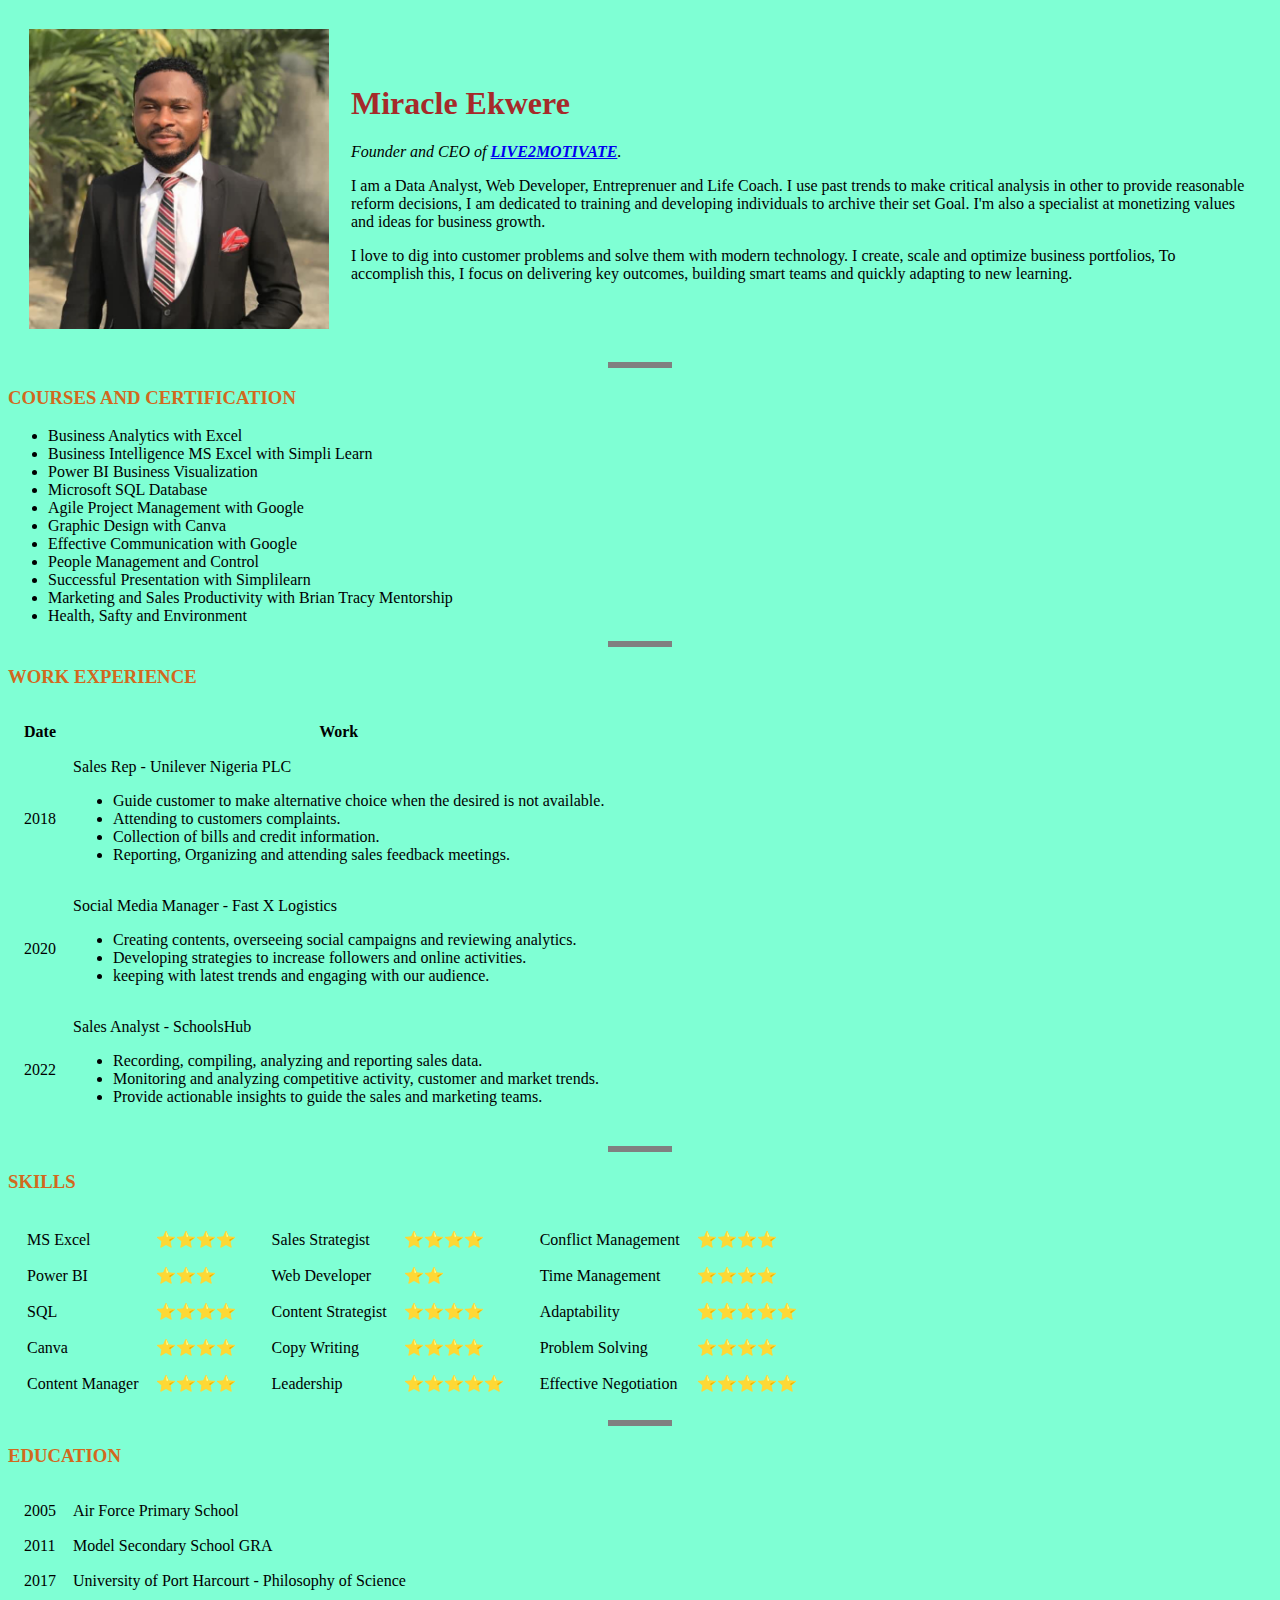
<file: index.html>
<!DOCTYPE html>
<html>

  <head>
    <title> Miracle Personal Website </title>

    <link rel="stylesheet" href="styles.css">
    <link rel="icon" href="favicon.ico">
  </head>

  <body>

    <table cellspacing="20">
        <tr>
            <td><img src="miracle.PNG" width="300" height="300" alt="Miracle Profile Picture"></td>
            <td><h1>Miracle Ekwere</h1>
                <p><em>Founder and CEO of <strong><a href="https://www.instagram.com/official_live2motivate/"> LIVE2MOTIVATE</a></strong>.</em></p>
                <p>I am a Data Analyst, Web Developer, Entreprenuer and  Life Coach. 
                    I use past trends to make critical analysis in other to provide reasonable reform decisions, I am dedicated to training and 
                    developing individuals to archive their set Goal. I'm also a specialist at monetizing values and ideas for business growth.</p> 
                
                <p>I love to dig into customer problems and solve them with modern technology. I create, scale and optimize business portfolios, 
                    To accomplish this, I focus on delivering key outcomes, building smart teams and quickly adapting to new learning.</p> 
                </p></td>
        </tr>
    </table>

    
    
<hr size="3" noshade="">

<h3>COURSES AND CERTIFICATION</h3>

<ul>
  <li>Business Analytics with Excel</li>
  <li>Business Intelligence MS Excel with Simpli Learn</li>
  <li>Power BI Business Visualization </li>
  <li>Microsoft SQL Database</li>
  <li>Agile Project Management with Google</li>
  <li>Graphic Design with Canva</li>
  <li>Effective Communication with Google</li>
  <li>People Management and Control</li>
  <li>Successful Presentation with Simplilearn</li>
  <li>Marketing and Sales Productivity with Brian Tracy Mentorship</li>
  <li>Health, Safty and Environment</li>
</ul>

<hr size="3" noshade="">
<h3>WORK EXPERIENCE</h3>

    <table cellspacing="15">
        <thead>
<tr>
    <th>
        Date
    </th>
    <th>
        Work
    </th>

        <tr>
            <td>2018</td>
            <td>Sales Rep - Unilever Nigeria PLC
                <ul>
                <li>
                    Guide customer to make alternative choice when the desired is not available.
                </li>
                <li>
                    Attending to customers complaints.
                </li>
                <li>
                    Collection of bills and credit information.
                </li>
                <li>
                    Reporting, Organizing and attending sales feedback meetings.
                </li>
                
            </ul>
            </td>
        </tr>
        <tr>
            <td>2020</td>
            <td>Social Media Manager - Fast X Logistics
                <ul>
                    <li>
                        Creating contents, overseeing social campaigns and reviewing analytics.
                    </li>
                    <li>
                        Developing strategies to increase followers and online activities.
                    </li>
                    <li>
                        keeping with latest trends and engaging with our audience.
                    </li>
                </ul>
            </td>
        </tr>
        <tr>
            <td>2022</td>
            <td>Sales Analyst - SchoolsHub
                <ul>
                    <li>
                        Recording, compiling, analyzing and reporting sales data.
                    </li>
                    <li>
                        Monitoring and analyzing competitive activity, customer and market trends.
                    </li>
                    <li>
                        Provide actionable insights to guide the sales and marketing teams.
                    </li>
                </ul>
            </td>
        </tr>
    </table>

    <hr size="3" noshade="">
    <h3>SKILLS</h3>
    <table>
        <tr>
            <td>
                <table cellspacing="15">
                    <tr>
                        <td> MS Excel</td>
                        <td>⭐⭐⭐⭐</td>
                    </tr>
                    <tr>
                        <td> Power BI</td>
                        <td>⭐⭐⭐</td>
                    </tr>
                    <tr>
                        <td> SQL</td>
                        <td>⭐⭐⭐⭐</td>
                    </tr>
                    <tr>
                        <td> Canva</td>
                        <td>⭐⭐⭐⭐</td>
                    </tr>
                    <tr>
                        <td> Content Manager</td>
                        <td>⭐⭐⭐⭐</td>
                    </tr>
                    </table>
            </td>
            <td>
                <table cellspacing="15">
                    <tr>
                        <td> Sales Strategist</td>
                        <td>⭐⭐⭐⭐</td>
                    </tr>
                    <tr>
                        <td> Web Developer</td>
                        <td>⭐⭐</td>
                    </tr>
                    <tr>
                        <td> Content Strategist</td>
                        <td>⭐⭐⭐⭐</td>
                    </tr>
                    <tr>
                        <td> Copy Writing</td>
                        <td>⭐⭐⭐⭐</td>
                    </tr>
                    <tr>
                        <td> Leadership</td>
                        <td>⭐⭐⭐⭐⭐</td>
                    </tr>
                    </table>
            </td>


            <td>
                <table cellspacing="15">
                    <tr>
                        <td> Conflict Management</td>
                        <td>⭐⭐⭐⭐</td>
                    </tr>
                    <tr>
                        <td> Time Management</td>
                        <td>⭐⭐⭐⭐</td>
                    </tr>
                    <tr>
                        <td> Adaptability</td>
                        <td>⭐⭐⭐⭐⭐</td>
                    </tr>
                    <tr>
                        <td> Problem Solving</td>
                        <td>⭐⭐⭐⭐</td>
                    </tr>
                    <tr>
                        <td> Effective Negotiation</td>
                        <td>⭐⭐⭐⭐⭐</td>
                    </tr>
                    </table>
            </td>


        </tr>
    </table>

    


    <hr size="3" noshade="">
<h3>EDUCATION</h3>

    <table cellspacing="15">
   

        <tr>
            <td>2005</td>
            <td>Air Force Primary School</td>
        </tr>
        <tr>
            <td>2011</td>
            <td>Model Secondary School GRA</td>
        </tr>
        <tr>
            <td>2017</td>
            <td>University of Port Harcourt - Philosophy of Science</td>
        </tr>
    </table>


<a href="hobby.html">My Hobbies</a>
<a href="MyContact.html">Contact Me</a>


   </body>

 </html>
</file>
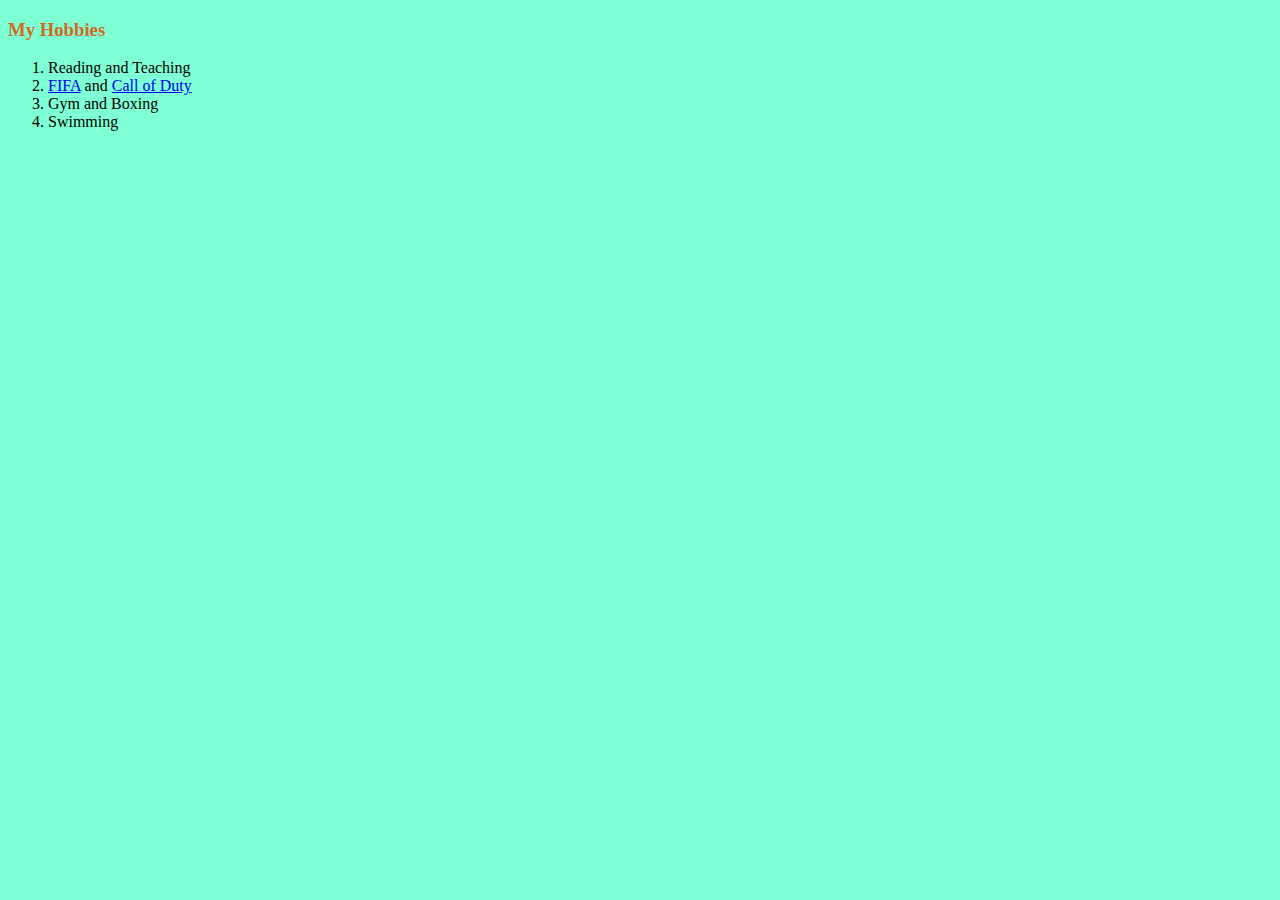
<file: hobby.html>
<!DOCTYPE html>
<head>
    <meta charset="UTF-8">
    <title>My Hobbies</title>
    <link rel="stylesheet" href="styles.css">
</head>
<body>
    <h3>My Hobbies</h3>
<ol>
  <li>Reading and Teaching</li>
  <li><a href="https://www.playstation.com/en-us/games/ea-sports-fifa-23/">FIFA</a> and <a href="https://play.google.com/store/apps/details?id=com.activision.callofduty.warzone&hl=en&gl=US">Call of Duty</a></li>
  <li>Gym and Boxing</li>
  <li>Swimming</li>

</body>
</html>
</file>
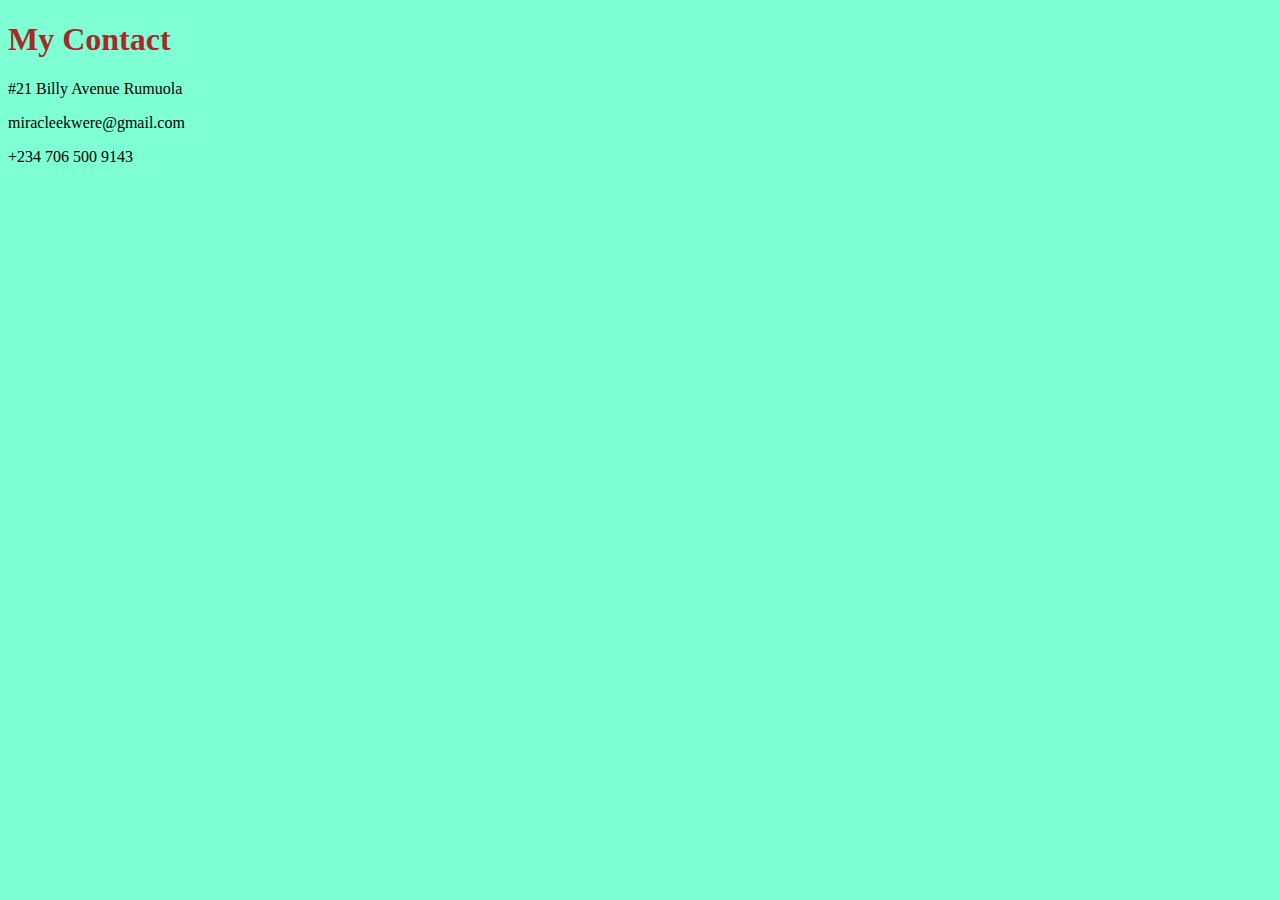
<file: mycontact.html>
<!DOCTYPE html>
<html>
  <head>
    <meta charset="UTF-8">
        <title>My Contact</title>
        <link rel="stylesheet" href="styles.css">
  </head>

<body>
    <h1>My Contact</h1>
  <p>#21 Billy Avenue Rumuola</p>
  <p>miracleekwere@gmail.com</p>
  <p>+234 706 500 9143</p>

</body>
</html>
</file>
<file: styles.css>
body {
    background-color:aquamarine;
}
h1
{
color: brown;
}
h3
{
color:chocolate
}

hr{
    border-style: none;
    border-top-style: dotted;
    border-color: grey;
    border-width: 5px;
    width: 5%;
}
</file>
